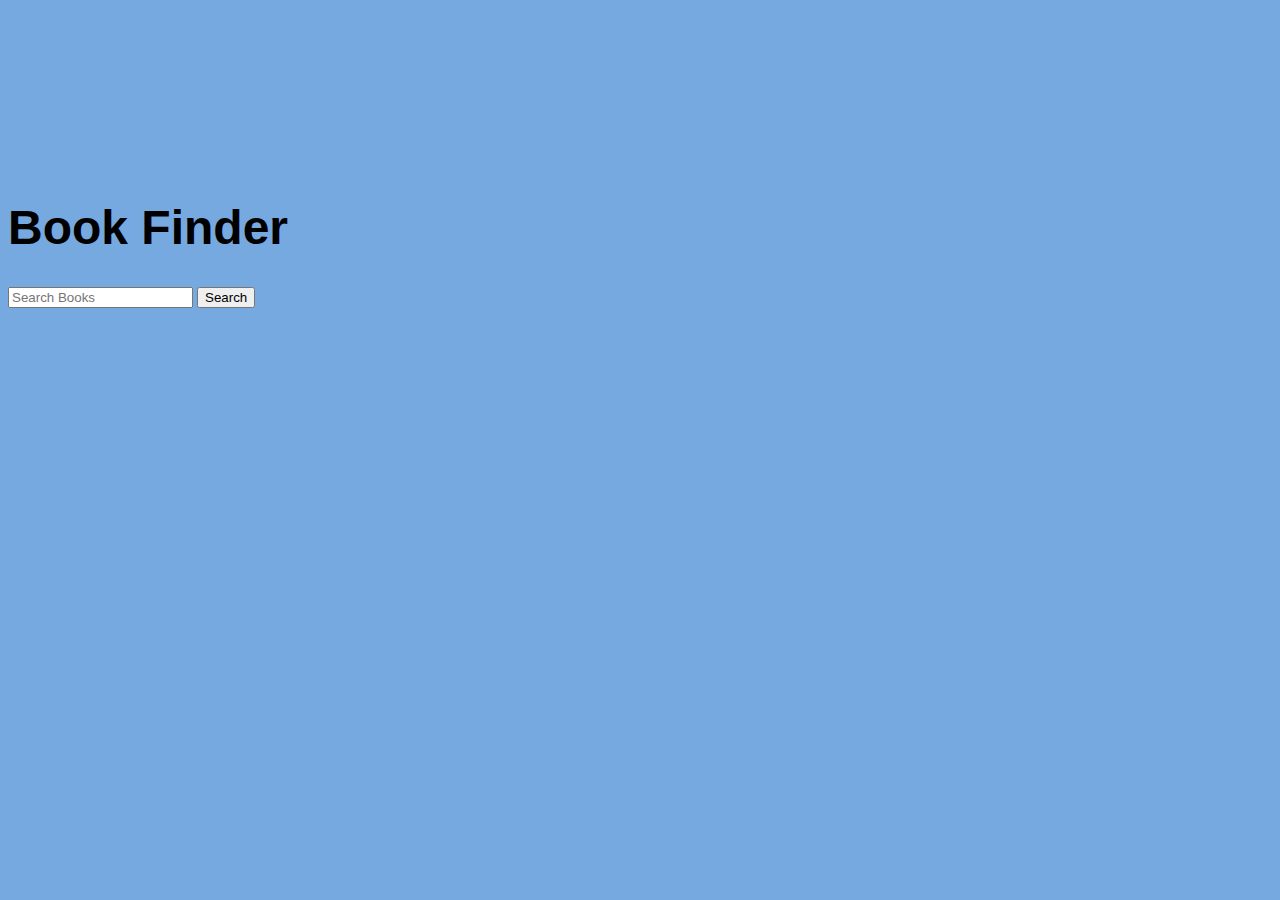
<file: index.html>
<!DOCTYPE html>
<html lang="en">

<head>
  <meta charset="utf-8">
  <title>Book Finder</title>
  <link href="https://fonts.googleapis.com/css?family=Righteous" rel="stylesheet">
</head>

<body>
  <div class="container">
    <div id="title" class="center">
      <h1 id="header" class="text-center mt-5">Book Finder</h1>
      <div class="row">
        <div id="input" class="input-group mx-auto col-lg-6 col-md-8 col-sm-12">
          <input id="search-box" type="text" class="form-control" placeholder="Search Books">
          <button id="search" class="btn btn-primary" onclick="">Search</button>
        </div>
      </div>
    </div>
    <div class="book-list">
      <h2 class="text-center">Search Result</h2>
      <div id="list-output" class="">
        <div class="row">
        </div>

      </div>
    </div>
  </div>

  <link rel="stylesheet" href="https://stackpath.bootstrapcdn.com/bootstrap/4.1.3/css/bootstrap.min.css"
    integrity="sha384-MCw98/SFnGE8fJT3GXwEOngsV7Zt27NXFoaoApmYm81iuXoPkFOJwJ8ERdknLPMO" crossorigin="anonymous">
  <script src="https://cdnjs.cloudflare.com/ajax/libs/popper.js/1.14.3/umd/popper.min.js"
    integrity="sha384-ZMP7rVo3mIykV+2+9J3UJ46jBk0WLaUAdn689aCwoqbBJiSnjAK/l8WvCWPIPm49"
    crossorigin="anonymous"></script>
  <script src="https://code.jquery.com/jquery-3.1.0.js"></script>
  <link rel="stylesheet" href="css/style.css">
  <script src="js/index.js"></script>
</body>

</html>
</file>
<file: css/style.css>
body {
  background-color: #76a9e0;
  height: 100%;
  background-position: center;
  background-repeat: no-repeat;
  background-size: cover;
}

.center {
  margin: auto;
  margin-top: 200px;
}

#header {
  font-family: sans-serif;
  font-size: 3rem;
}

h2 {
  font-family: sans-serif;
}

.book-list {
  margin-top: 50px;
  visibility: hidden;
}
</file>
